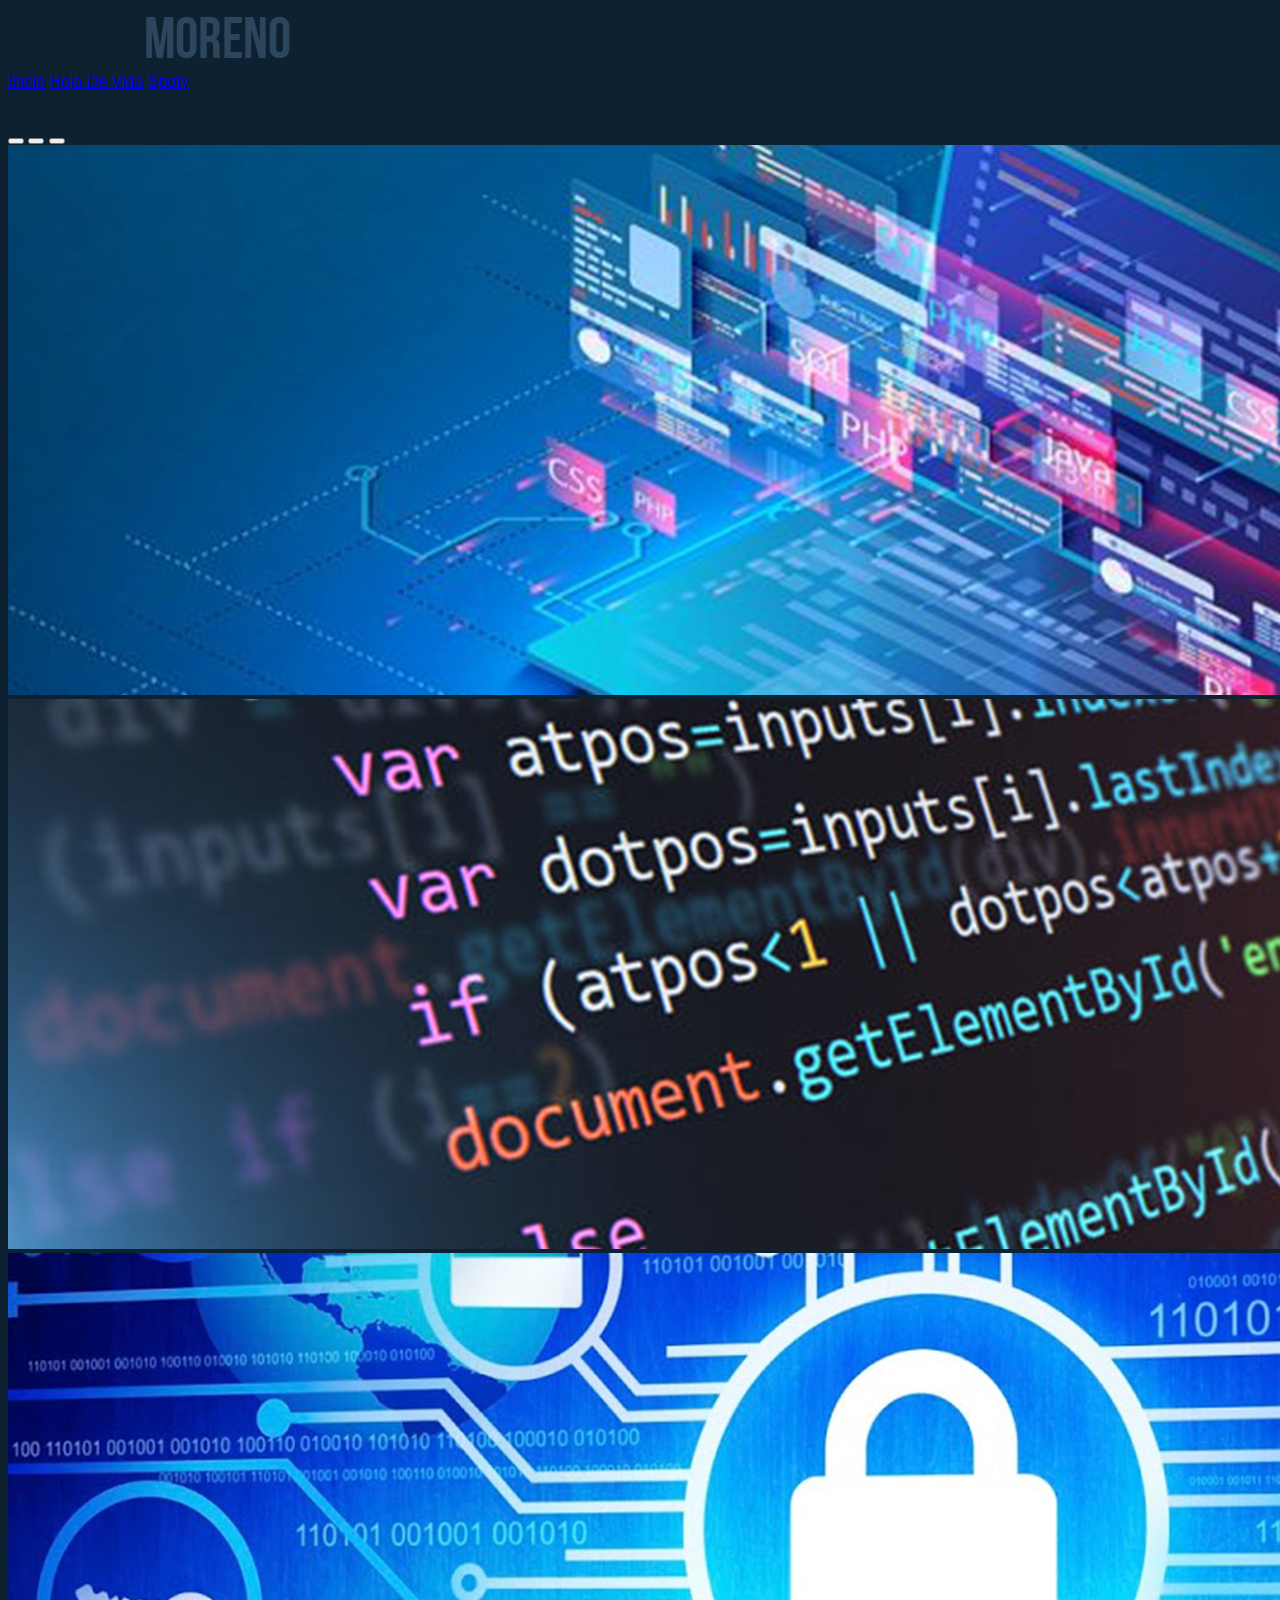
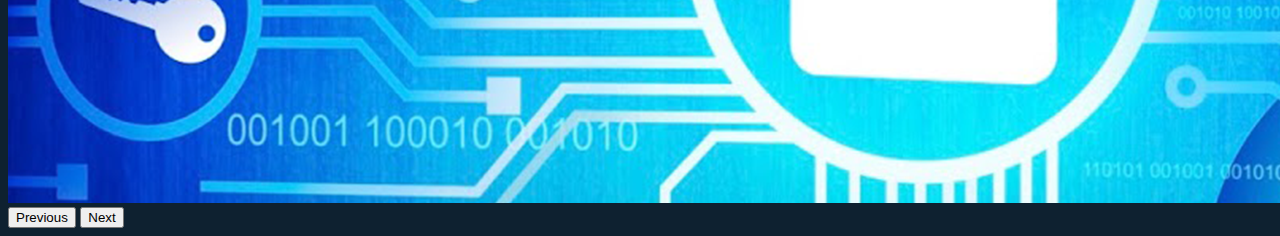
<file: index.html>
<!DOCTYPE html>
<html lang="en">

<head>
    <meta charset="UTF-8">
    <meta http-equiv="X-UA-Compatible" content="IE=edge">
    <meta name="viewport" content="width=device-width, initial-scale=1.0">
    <title>Hoja De Vida</title>
    <link href="https://cdn.jsdelivr.net/npm/bootstrap@5.1.0/dist/css/bootstrap.min.css" rel="stylesheet"
        integrity="sha384-KyZXEAg3QhqLMpG8r+8fhAXLRk2vvoC2f3B09zVXn8CA5QIVfZOJ3BCsw2P0p/We" crossorigin="anonymous">
    <link href="css/estilos.css" rel="stylesheet" type="text/css">
</head>
<header>
    <nav class="navbar navbar-expand-lg navbar-light bg-light justify-content-end">
        <div class="container-fluid">
            <a class="navbar-brand" href="index.html"><img src="img/nombre.png"></a>
            <div class="collapse navbar-collapse justify-content-end">
                <a class="nav-link active" href="Index.html">Inicio</a>
                <a class="nav-link" href="Hojadevida.html">Hoja De Vida</a>
                <a class="nav-link" href="spoty.html">Spoty</a>
            </div>
        </div>
    </nav>
</header>

<body>
    <br>
    <br>
    <div id="carouselExampleIndicators" class="carousel slide" data-bs-ride="carousel">
        <div class="carousel-indicators">
            <button type="button" data-bs-target="#carouselExampleIndicators" data-bs-slide-to="0" class="active"
                aria-current="true" aria-label="Slide 1"></button>
            <button type="button" data-bs-target="#carouselExampleIndicators" data-bs-slide-to="1"
                aria-label="Slide 2"></button>
            <button type="button" data-bs-target="#carouselExampleIndicators" data-bs-slide-to="2"
                aria-label="Slide 3"></button>
        </div>
        <div class="carousel-inner">
            <div class="carousel-item active">
                <img src="img/programacion.jpg" class="d-block w-100" alt="...">
            </div>
            <div class="carousel-item">
                <img src="img/programacion1.jpg" class="d-block w-100" alt="...">
            </div>
            <div class="carousel-item">
                <img src="img/programacion2.jpg" class="d-block w-100" alt="...">
            </div>
        </div>
        <button class="carousel-control-prev" type="button" data-bs-target="#carouselExampleIndicators"
            data-bs-slide="prev">
            <span class="carousel-control-prev-icon" aria-hidden="true"></span>
            <span class="visually-hidden">Previous</span>
        </button>
        <button class="carousel-control-next" type="button" data-bs-target="#carouselExampleIndicators"
            data-bs-slide="next">
            <span class="carousel-control-next-icon" aria-hidden="true"></span>
            <span class="visually-hidden">Next</span>
        </button>
    </div>


    <script src="https://cdn.jsdelivr.net/npm/bootstrap@5.1.0/dist/js/bootstrap.bundle.min.js"
        integrity="sha384-U1DAWAznBHeqEIlVSCgzq+c9gqGAJn5c/t99JyeKa9xxaYpSvHU5awsuZVVFIhvj"
        crossorigin="anonymous"></script>
</body>

</html>
</file>
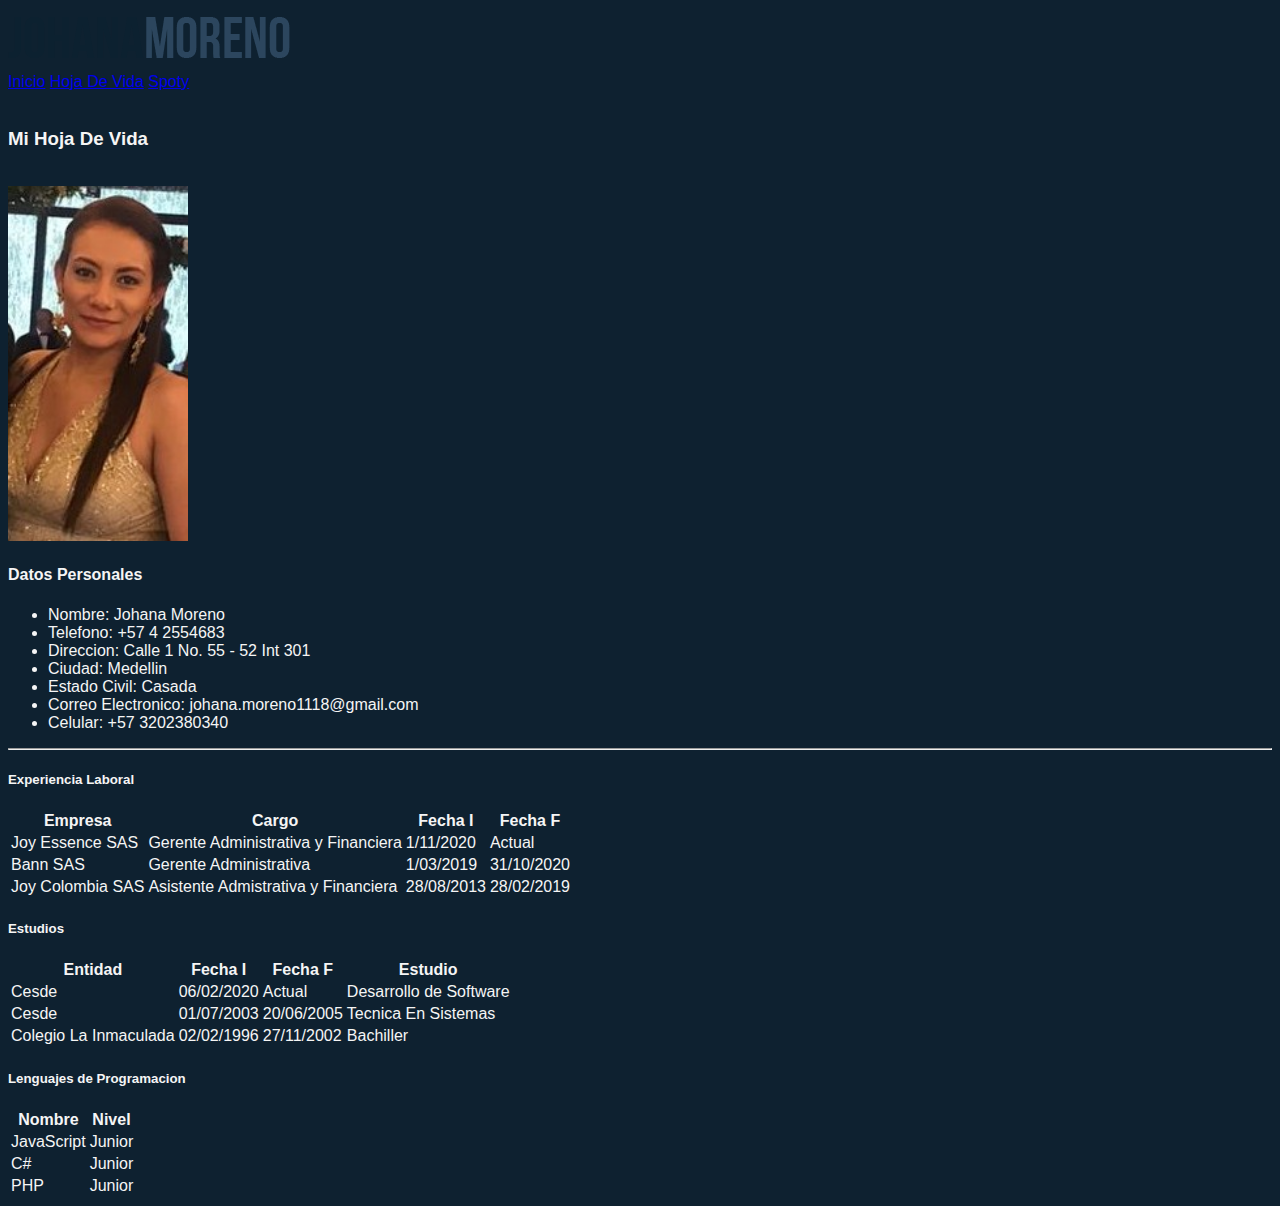
<file: hojadevida.html>
<!DOCTYPE html>
<html lang="en">

<head>
    <meta charset="UTF-8">
    <meta http-equiv="X-UA-Compatible" content="IE=edge">
    <meta name="viewport" content="width=device-width, initial-scale=1.0">
    <title>Hoja De Vida</title>
    <link href="https://cdn.jsdelivr.net/npm/bootstrap@5.1.0/dist/css/bootstrap.min.css" rel="stylesheet"
        integrity="sha384-KyZXEAg3QhqLMpG8r+8fhAXLRk2vvoC2f3B09zVXn8CA5QIVfZOJ3BCsw2P0p/We" crossorigin="anonymous">
    <link href="css/estilos.css" rel="stylesheet" type="text/css">
</head>
<header>
    <nav class="navbar navbar-expand-lg navbar-light bg-light justify-content-end">
        <div class="container-fluid">
            <a class="navbar-brand" href="index.html"><img src="img/nombre.png" alt="image"></a>
            <div class="collapse navbar-collapse justify-content-end" id="navbarApp">
                <a class="nav-link" href="Index.html">Inicio</a>
                <a class="nav-link active" href="Hojadevida.html">Hoja De Vida</a>
                <a class="nav-link" href="spoty.html">Spoty</a>
            </div>
        </div>
    </nav>
</header>

<body>
    <br>
    <h3 class="text-center"> Mi Hoja De Vida </h3>

    <div class="container">

        <div class="row">
            <br>

            <div class="col col-4 text-center">
                <img src="img/HV.jpg" class="img-thumbnail" width="180">
            </div>

            <div class="col col-4">
                <h4>Datos Personales</h4>
                <ul>
                    <li>Nombre: <span class="font-weight-bold">Johana Moreno </span></li>
                    <li>Telefono: <span class="font-weight-bold">+57 4 2554683</span></li>
                    <li>Direccion: <span class="font-weight-bold">Calle 1 No. 55 - 52 Int 301</span></li>
                    <li>Ciudad: <span class="font-weight-bold">Medellin</span></li>
                    <li>Estado Civil: <span class="font-weight-bold">Casada</span></li>
                    <li>Correo Electronico: <span class="font-weight-bold">johana.moreno1118@gmail.com</span></li>
                    <li>Celular: <span class="font-weight-bold">+57 3202380340</span></li>
                </ul>
            </div>

        </div>

    </div>
    <hr>
    <div class="container">
        <div class="row justify-content-md-center">

            <div class="col col-4">
                <h5>Experiencia Laboral</h5>
                <table class="table table-sm">
                    <thead class="thead-primary">
                        <tr>
                            <th>Empresa</th>
                            <th>Cargo</th>
                            <th>Fecha I</th>
                            <th>Fecha F</th>
                        </tr>
                    </thead>
                    <tbody>
                        <tr>
                            <td>Joy Essence SAS</td>
                            <td>Gerente Administrativa y Financiera</td>
                            <td>1/11/2020</td>
                            <td>Actual</td>
                        </tr>
                        <tr>
                            <td>Bann SAS</td>
                            <td>Gerente Administrativa</td>
                            <td>1/03/2019</td>
                            <td>31/10/2020</td>
                        </tr>
                        <tr>
                            <td>Joy Colombia SAS</td>
                            <td>Asistente Admistrativa y Financiera</td>
                            <td>28/08/2013</td>
                            <td>28/02/2019</td>
                        </tr>

                    </tbody>
                </table>
            </div>
            <div class="col col-4">
                <h5>Estudios</h5>
                <table class="table table-sm">
                    <thead class="thead-dark">
                        <tr>
                            <th>Entidad</th>
                            <th>Fecha I</th>
                            <th>Fecha F</th>
                            <th>Estudio</th>
                        </tr>
                    </thead>
                    <tbody>
                        <tr>
                            <td>Cesde</td>
                            <td>06/02/2020</td>
                            <td>Actual</td>
                            <td>Desarrollo de Software</td>
                        </tr>
                        <tr>
                            <td>Cesde</td>
                            <td>01/07/2003</td>
                            <td>20/06/2005</td>
                            <td>Tecnica En Sistemas</td>
                        </tr>
                        <tr>
                            <td>Colegio La Inmaculada</td>
                            <td>02/02/1996</td>
                            <td>27/11/2002</td>
                            <td>Bachiller</td>
                        </tr>

                    </tbody>
                </table>
            </div>
            <div class="col col-4">
                <h5>Lenguajes de Programacion</h5>
                <table class="table table-sm">
                    <thead class="thead-dark">
                        <tr>
                            <th>Nombre</th>
                            <th>Nivel</th>
                        </tr>
                    </thead>
                    <tbody>
                        <tr>
                            <td>JavaScript</td>
                            <td>Junior</td>
                        </tr>
                        <tr>
                            <td>C#</td>
                            <td>Junior</td>
                        </tr>
                        <tr>
                            <td>PHP</td>
                            <td>Junior</td>
                        </tr>

                    </tbody>
                </table>
            </div>
        </div>
    </div>

    <script src="https://cdn.jsdelivr.net/npm/bootstrap@5.1.0/dist/js/bootstrap.bundle.min.js"
        integrity="sha384-U1DAWAznBHeqEIlVSCgzq+c9gqGAJn5c/t99JyeKa9xxaYpSvHU5awsuZVVFIhvj"
        crossorigin="anonymous"></script>
</body>

</html>
</file>
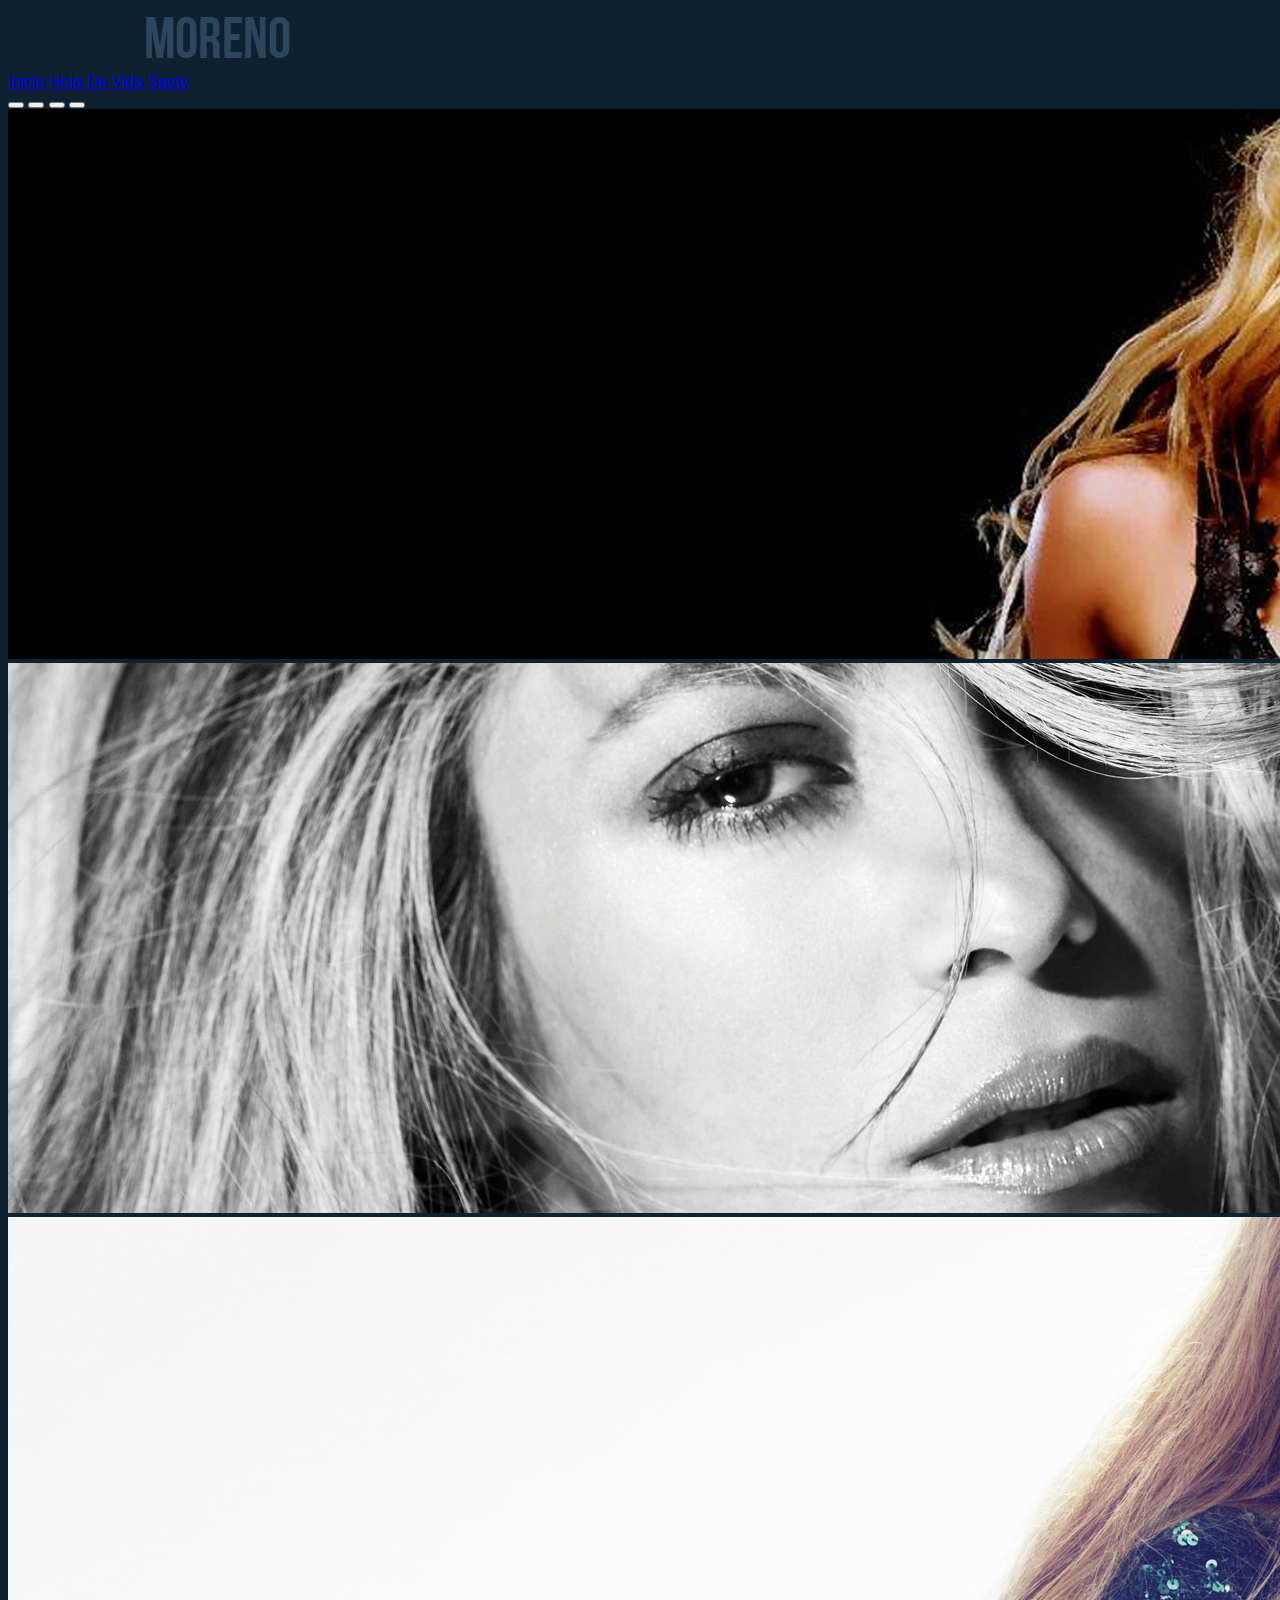
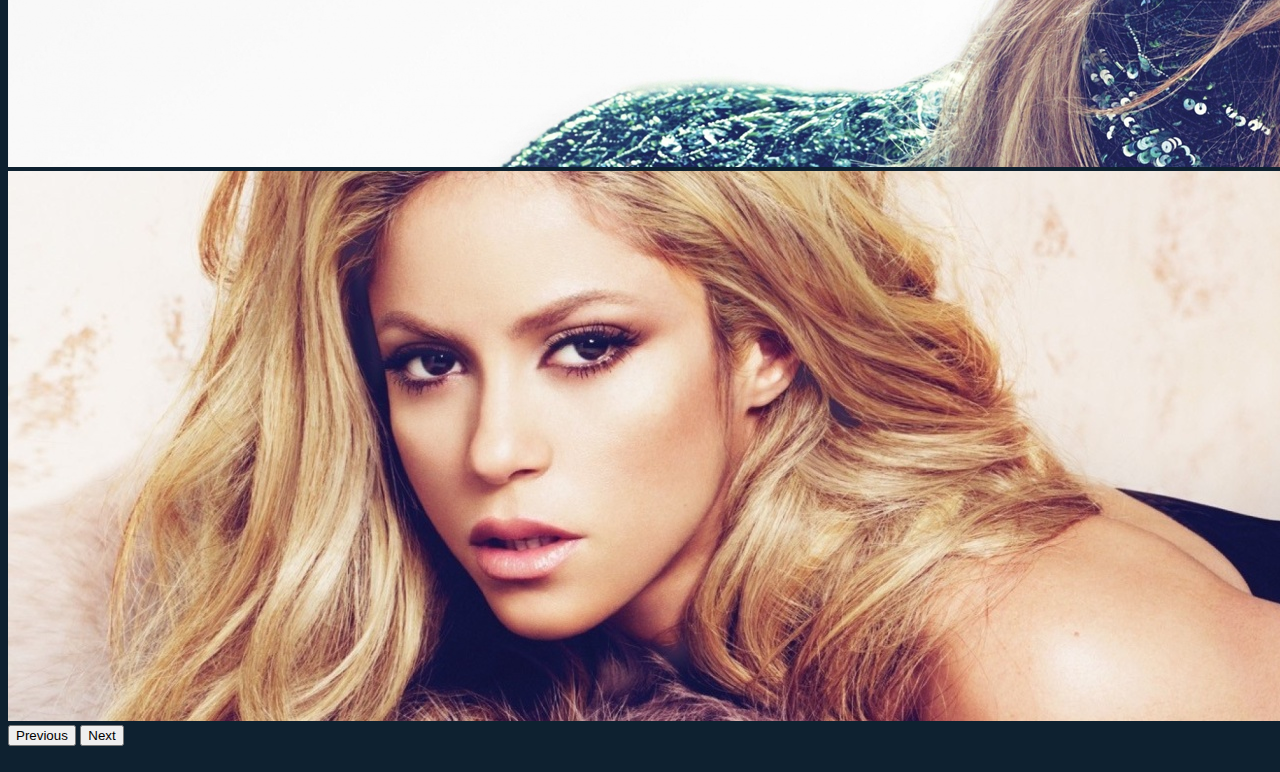
<file: spoty.html>
<!DOCTYPE html>
<html lang="en">

<head>
    <meta charset="UTF-8">
    <meta http-equiv="X-UA-Compatible" content="IE=edge">
    <meta name="viewport" content="width=device-width, initial-scale=1.0">
    <title>Document</title>
    <link href="https://cdn.jsdelivr.net/npm/bootstrap@5.1.0/dist/css/bootstrap.min.css" rel="stylesheet"
        integrity="sha384-KyZXEAg3QhqLMpG8r+8fhAXLRk2vvoC2f3B09zVXn8CA5QIVfZOJ3BCsw2P0p/We" crossorigin="anonymous">
    <link href="css/estilos.css" rel="stylesheet" type="text/css">
</head>
<header>
    <nav class="navbar navbar-expand-lg navbar-light bg-light justify-content-end">
        <div class="container-fluid">
            <a class="navbar-brand" href="index.html"><img src="img/nombre.png" alt="image"></a>
            <div class="collapse navbar-collapse justify-content-end" id="navbarApp">
                <a class="nav-link" href="Index.html">Inicio</a>
                <a class="nav-link" href="Hojadevida.html">Hoja De Vida</a>
                <a class="nav-link active" href="spoty.html">Spoty</a>
            </div>
        </div>
    </nav>
</header>

<body>
    <div id="carouselExampleIndicators" class="carousel slide" data-bs-ride="carousel">
        <div class="carousel-indicators">
            <button type="button" data-bs-target="#carouselExampleIndicators" data-bs-slide-to="0" class="active"
                aria-current="true" aria-label="Slide 1"></button>
            <button type="button" data-bs-target="#carouselExampleIndicators" data-bs-slide-to="1"
                aria-label="Slide 2"></button>
            <button type="button" data-bs-target="#carouselExampleIndicators" data-bs-slide-to="2"
                aria-label="Slide 3"></button>
            <button type="button" data-bs-target="#carouselExampleIndicators" data-bs-slide-to="3"
                aria-label="Slide 4"></button>
        </div>
        <div class="carousel-inner">
            <div class="carousel-item active">
                <img src="img/SHA1.png" class="d-block w-100" alt="...">
            </div>
            <div class="carousel-item">
                <img src="img/SHA2.png" class="d-block w-100" alt="...">
            </div>
            <div class="carousel-item">
                <img src="img/SHA3.png" class="d-block w-100" alt="...">
            </div>
            <div class="carousel-item">
                <img src="img/SHA4.png" class="d-block w-100" alt="...">
            </div>
        </div>
        <button class="carousel-control-prev" type="button" data-bs-target="#carouselExampleIndicators"
            data-bs-slide="prev">
            <span class="carousel-control-prev-icon" aria-hidden="true"></span>
            <span class="visually-hidden">Previous</span>
        </button>
        <button class="carousel-control-next" type="button" data-bs-target="#carouselExampleIndicators"
            data-bs-slide="next">
            <span class="carousel-control-next-icon" aria-hidden="true"></span>
            <span class="visually-hidden">Next</span>
        </button>
    </div>
    <br>
    <div class="container">
        <div class="row row-cols-1 row-cols-md-3 g-3" id="fila">

        </div>

    </div>
    <div></div>



    <script src="https://cdn.jsdelivr.net/npm/bootstrap@5.1.0/dist/js/bootstrap.bundle.min.js"
        integrity="sha384-U1DAWAznBHeqEIlVSCgzq+c9gqGAJn5c/t99JyeKa9xxaYpSvHU5awsuZVVFIhvj"
        crossorigin="anonymous"></script>
    <script src="servicio.js"></script>
</body>

</html>
</file>
<file: css/estilos.css>
body{
    background-color: #0E2130;
    font-family: Arial, Helvetica, sans-serif;
    color: whitesmoke;

}

th{
    color: whitesmoke;
}

td{
    color: whitesmoke;
}
</file>
